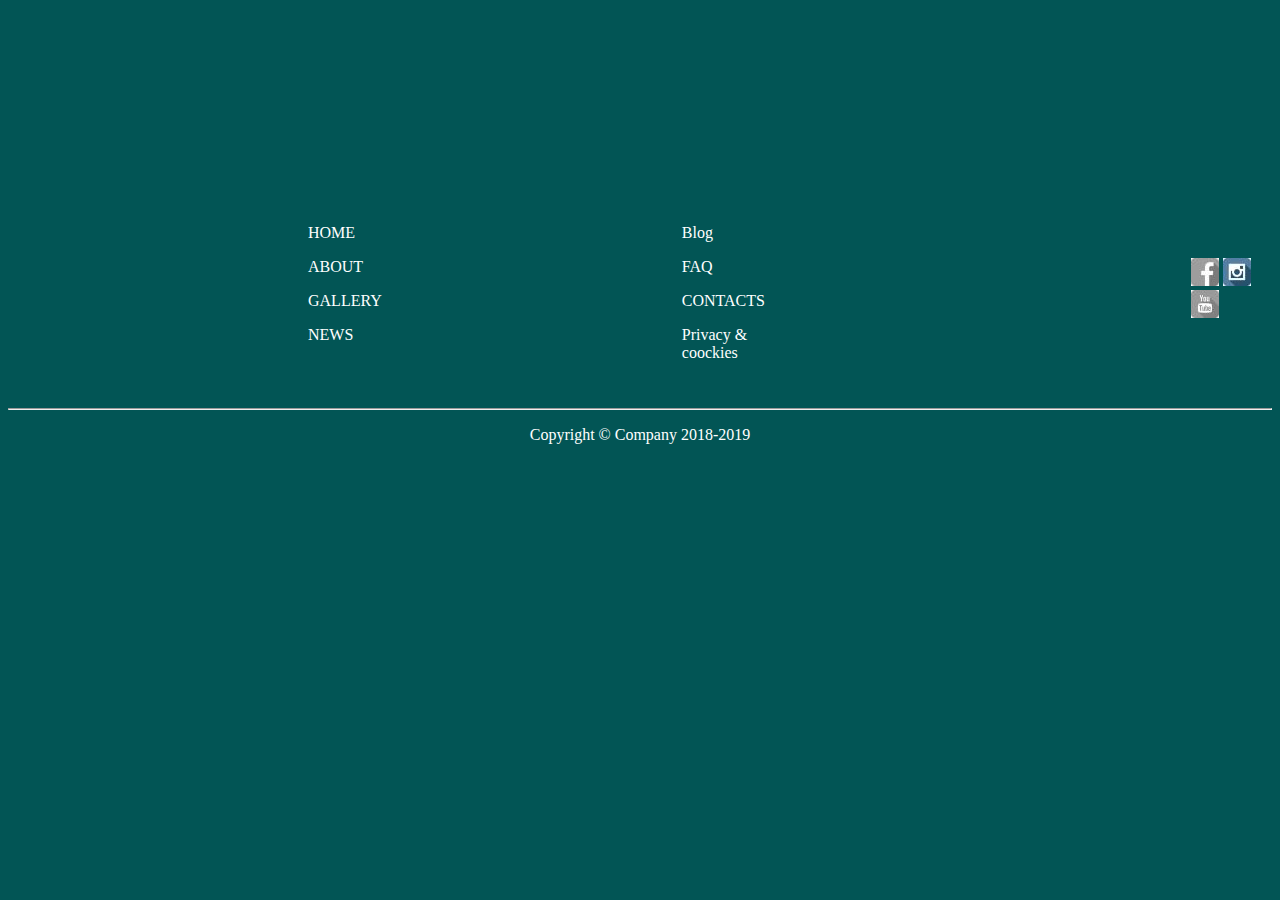
<file: index.htm>
<!DOCTYPE html>
<html lang="en">
<head>
    <meta charset="UTF-8">
    <meta http-equiv="X-UA-Compatible" content="IE=edge">
    <meta name="viewport" content="width=device-width, initial-scale=1.0">
    <title>Document</title>
    <link rel="stylesheet" href="style.css">
</head>
<body>
  <div class="columns" >
  
    <div class="column1">
        <p>HOME</p>
        <p>ABOUT</p>
        <p>GALLERY</p>
        <p>NEWS</p>
    </div>
  <div class="column2">
      <p>Blog</p>
      <p>FAQ</p>
      <p>CONTACTS</p>
      <p>Privacy & coockies</p>
  </div>

  <div class="column3">
      <img src="facebook.jpg" alt="">
      <img src="instagram.jpg" alt="">
     <span> <img class="youtube" src="youtube.jpg" alt=""></span>
  </div>

    
</div>

<hr>

<p class="copyright" >Copyright  &#169;	Company 2018-2019</p>
</body>
</html>
</file>
<file: style.css>
body{
    background-color: rgb(2, 85, 85);
}


.columns{
    display: flex;
    background-color: white;
    background: rgb(2, 85, 85);
    color: white;
}

.column1{
    margin-left: 300px;
    margin-top: 200px;

    
}


.column2{
    margin-left: 300px;
    margin-top: 200px;
    
}


.column3{
    margin-left:400px;
    margin-top: 250px;
}
img:hover {
    background-color: red;
}

hr{
    margin-top: 30px;
}

p{
    text-align: center;
    color: white;
    text-align: left;
}

.copyright{
    text-align: center;
}

span:hover{

background-image: url(youtube2.jpg);
}
</file>
